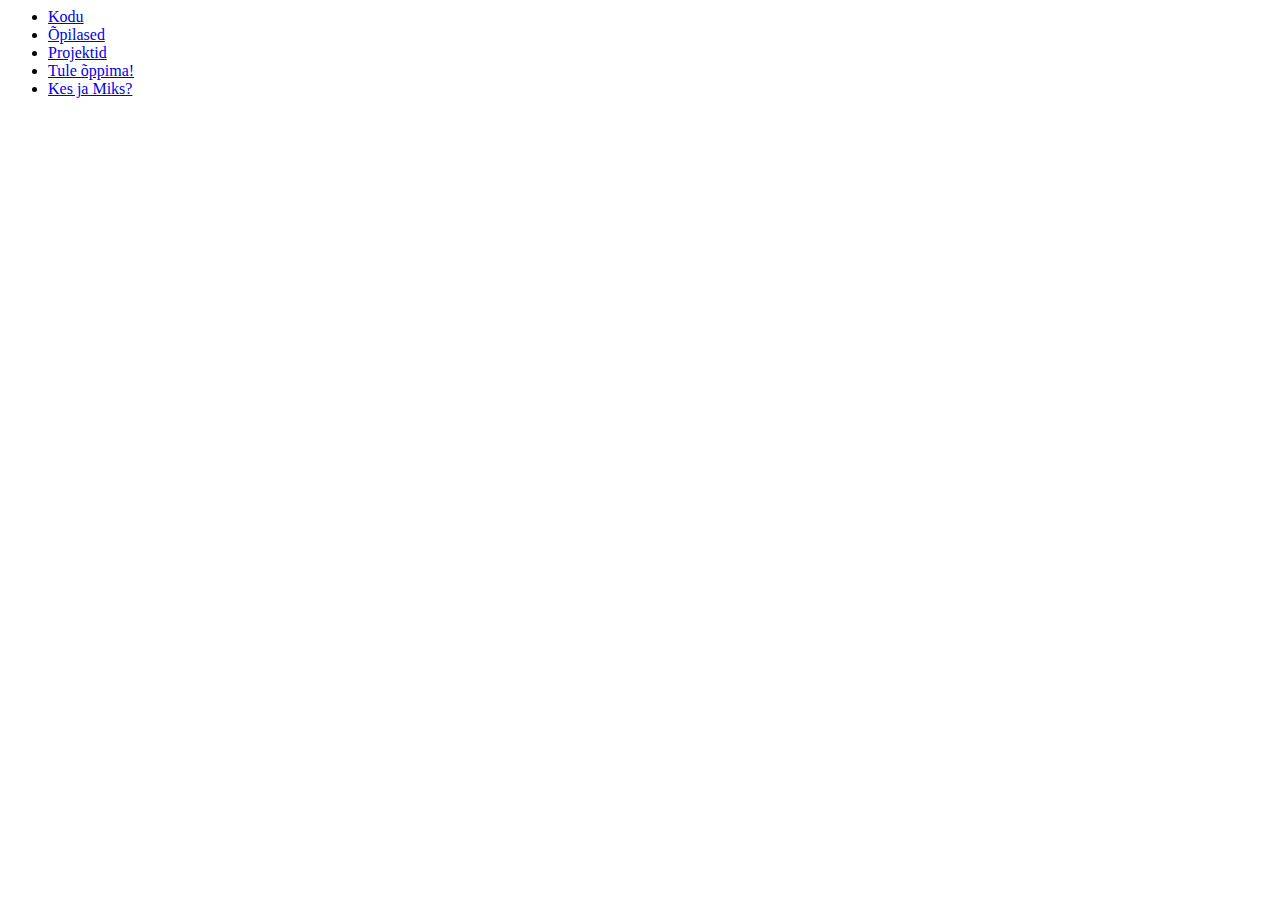
<file: index.html>
<html>
  <body>
    <ul>
			<li><a class="active" href="#home">Kodu</a></li>
			<li><a href="meetings.html">Õpilased</a></li>
			<li><a href="contact.html">Projektid</a></li>
			<li><a href="about.html">Tule õppima!</a></li>
			<li><a href="kesmiks.html">Kes ja Miks?</a></li>
		</ul>
  
  </body>

</html>
</file>
